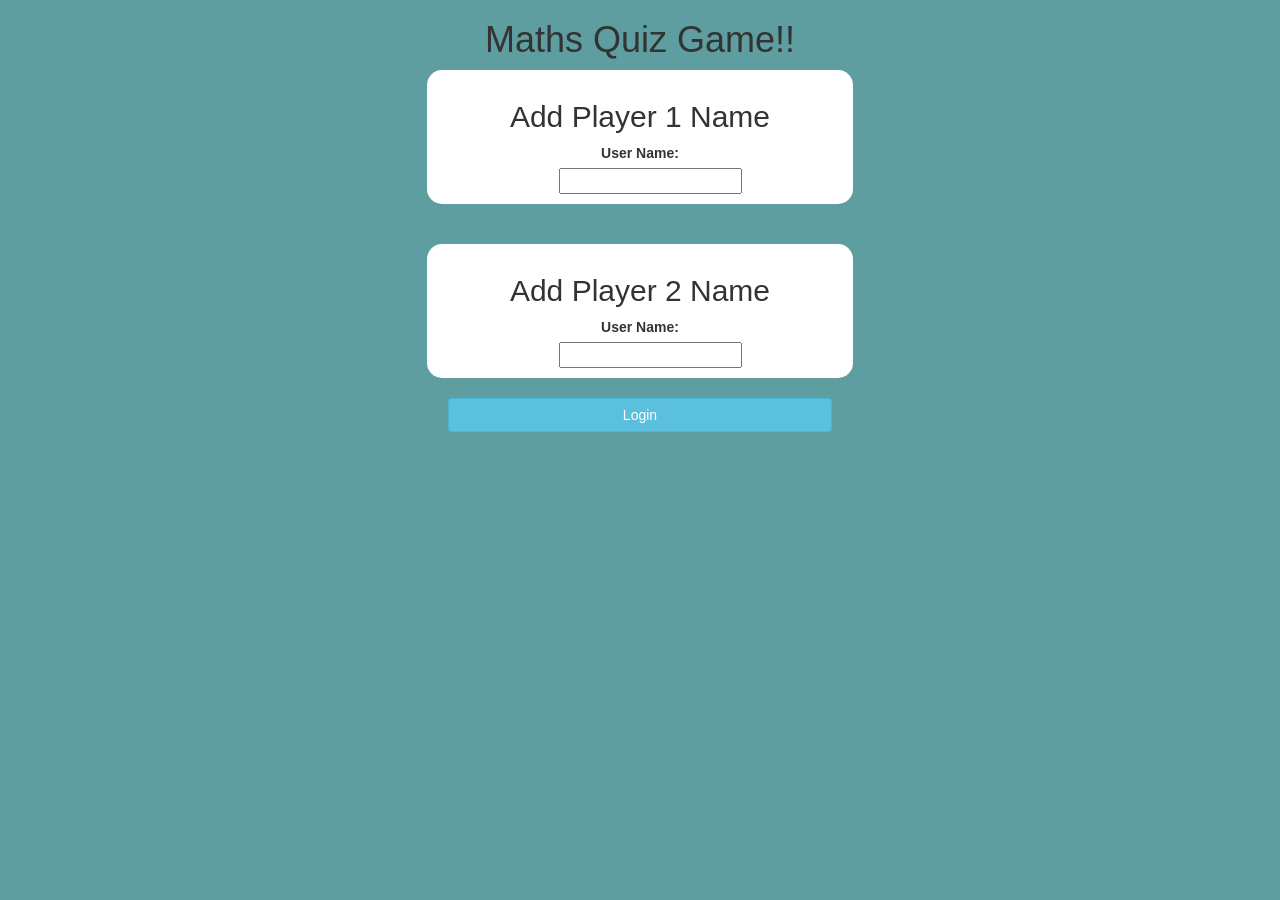
<file: index.html>
<!DOCTYPE html>
<html>
    <head>
        <title>THE MATH QUIZ!</title>
        <meta name="viewport" content="width=device-width, initial-scale=1">
<link rel="stylesheet" href="https://maxcdn.bootstrapcdn.com/bootstrap/3.4.0/css/bootstrap.min.css">
<script src="https://ajax.googleapis.com/ajax/libs/jquery/3.4.1/jquery.min.js"></script>
<script src="https://maxcdn.bootstrapcdn.com/bootstrap/3.4.0/js/bootstrap.min.js"></script>
<link rel="stylesheet" type="text/css" href="quiz.css">
<script src="quiz_login.js"></script>
    </head>
    <body>
        <center>
        <h1>Maths Quiz Game!!</h1>
        <div class="col-lg-4 col-sm-8 col-xs-11 login_div1">    
            <h2>Add Player 1 Name</h2>
            <label>User Name:</label>
            <br>
            <input type="text" id="player1_login" class="form-comtrol" place holder="Add Name For Player 1">
            <br>
        </div>
        <br>
        <br>
        
        <div class="col-lg-4 col-sm-8 col-xs-11 login_div2">    
            <h2>Add Player 2 Name</h2>
            <label>User Name:</label>
            <br>
            <input type="text" id="player2_login" class="form-comtrol" place holder="Add Name For Player 2">
        </div>
        <br>
        <button style="width:30%" class="btn btn-info" onclick="addUser()">Login</button>
        </center>
    </body>
</html>
</file>
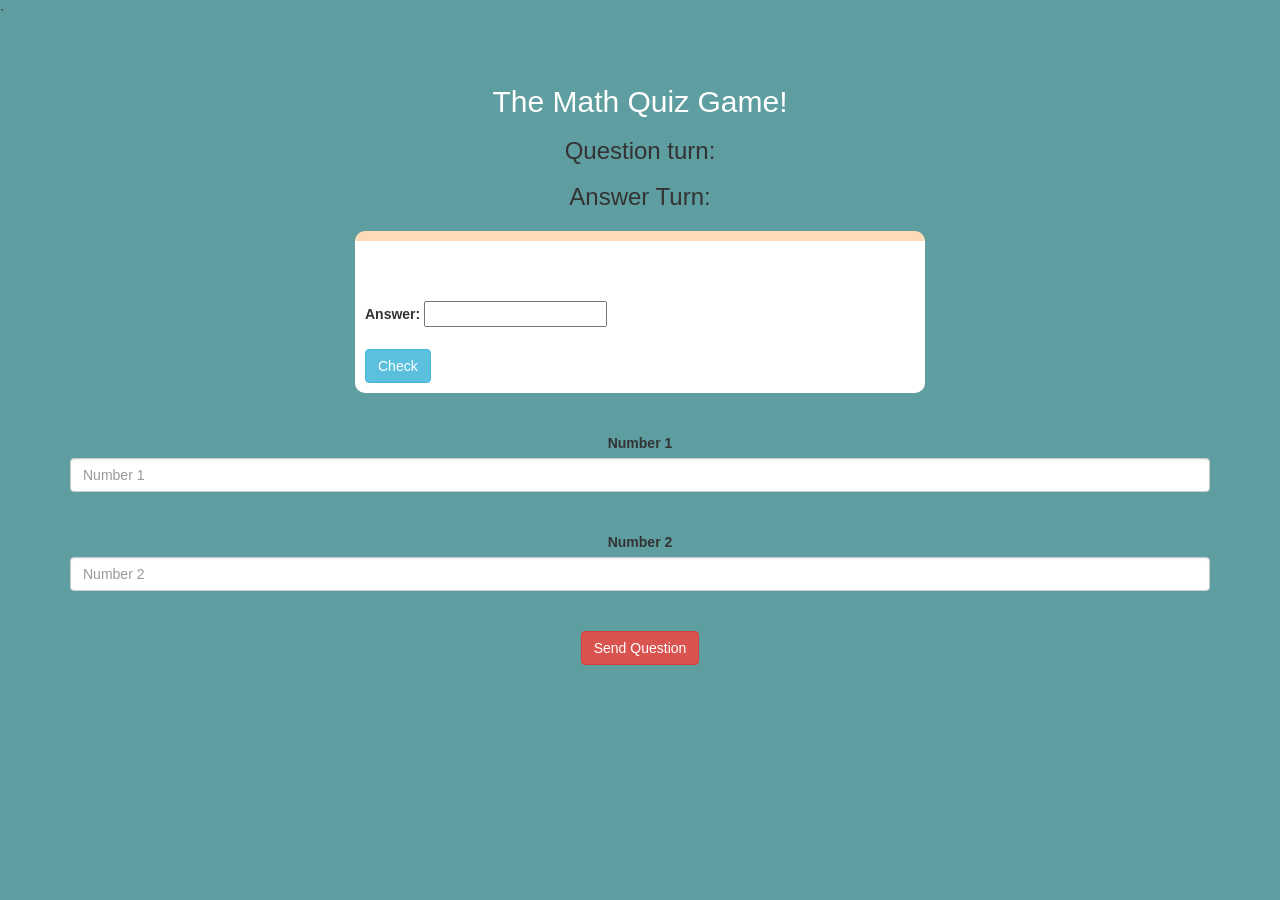
<file: quiz_game_main.html>
`<!DOCTYPE html>
<html>
    <head>
        <title>THE MATH QUIZ!</title>
        <meta name="viewport" content="width=device-width, initial-scale=1">
<link rel="stylesheet" href="https://maxcdn.bootstrapcdn.com/bootstrap/3.4.0/css/bootstrap.min.css">
<script src="https://ajax.googleapis.com/ajax/libs/jquery/3.4.1/jquery.min.js"></script>
<script src="https://maxcdn.bootstrapcdn.com/bootstrap/3.4.0/js/bootstrap.min.js"></script>
<link rel="stylesheet" type="text/css" href="quiz.css">
<script src="quiz_login.js"></script>
<script src="quiz_game.js"></script>
    </head>
    <body>
        <h4 id="player1_login"></h4> 
        <span id="player1_score"></span>
        <br>
        <br>
        <h4 id="player2_login"></h4> 
        <span id="player2_score"></span>
        <div class="container">
            <center>
                <h2 style="color:white;">The Math Quiz Game!</h2>
                <h3>Question turn:</h3><span> <h3 id="player_question"></h3></span>
                <h3>Answer Turn:</h3><span><h3 id="player_answer"></h3></span>
                
                <div id="output" class="col-lg-6">
                <br>
                <br>    
                    <h4 id="output_h4"></h4>
                    <span id="answer_input">
<label>Answer:</label>
<input type="text" id="input_answer_output">    
</span>

<br>
<br>
<button class="btn btn-info" onclick="check_answer();">Check</button>
                </div>
<br>
<br>
<label>Number 1</label>
<input type="text" id="number1" class="form-control" placeholder="Number 1">
<br>
<br>
<label>Number 2</label>
<input type="text" id="number2" class="form-control" placeholder="Number 2">
<br>
<br>

<button class="btn btn-danger" onclick="send();">Send Question</button>
</center>
        </div>
    </body>
</file>
<file: quiz.css>
body{
        background:cadetblue;
    }
    .login_div1 , .login_div2
	{
		background: white;
		padding: 10px;
		float: none;
		border-radius: 15px;
	}
    #player1_login , #player2_login
{
	display: inline-block;
	margin-left: 20px;
}
#output{
	background:white ;
	border-radius: 10px;
	border-top: 10px solid peachpuff;
	padding: 10px;
	float: none;
	text-align: left;
	
}
</file>
